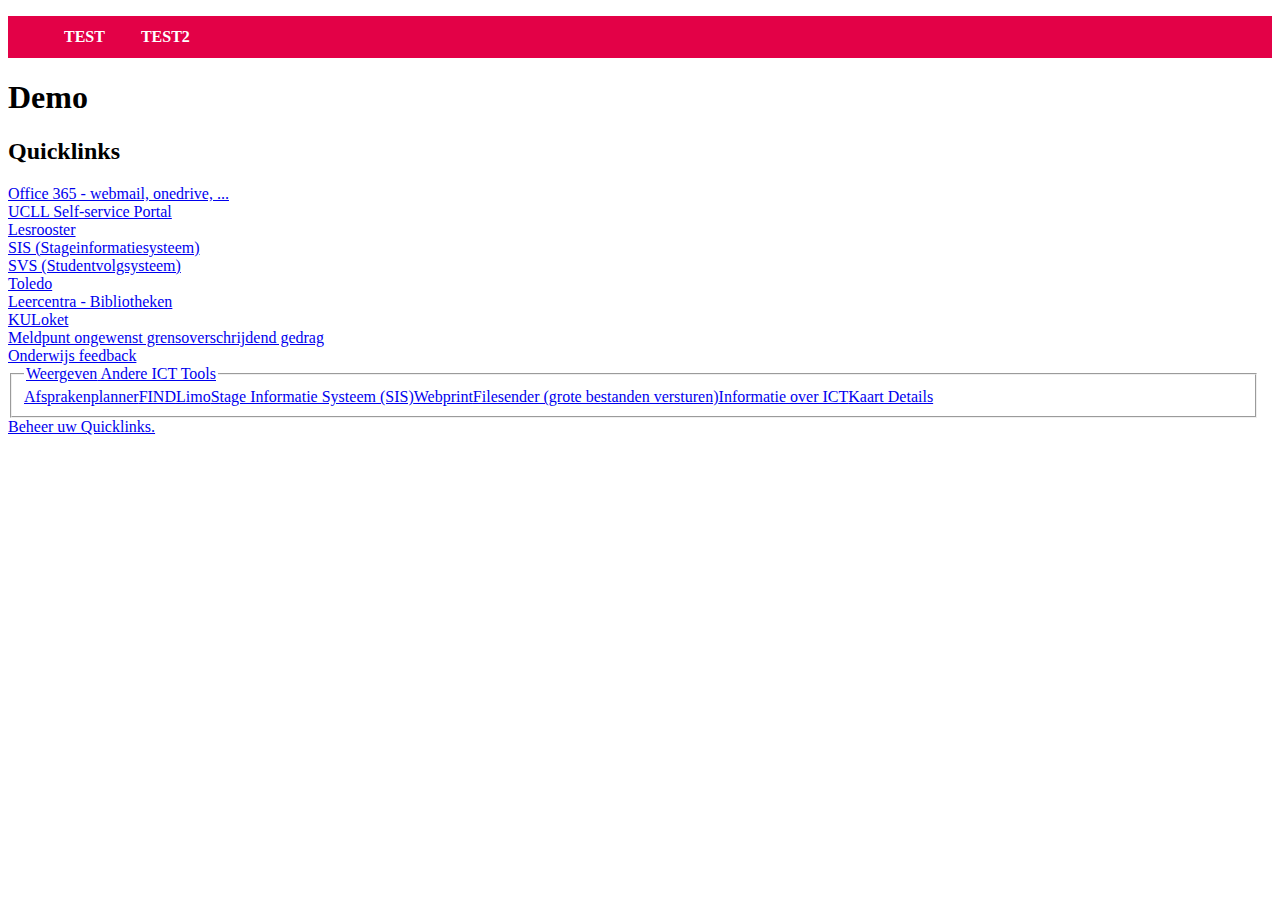
<file: index.html>
<!DOCTYPE html>
<html lang="en">
    <head>
        <meta charset="UTF-8">
        <title>Web components demo</title>
    </head>

    <body>
        <red-header buttons="test,test2"></red-header>
        
        <main>
            <h1>Demo</h1>
        </main>

        <blue-frame></blue-frame>

        <script src="/components/redHeader.js"></script>
        <script src="/components/blueFrame.js"></script>
    </body>
</html>
</file>
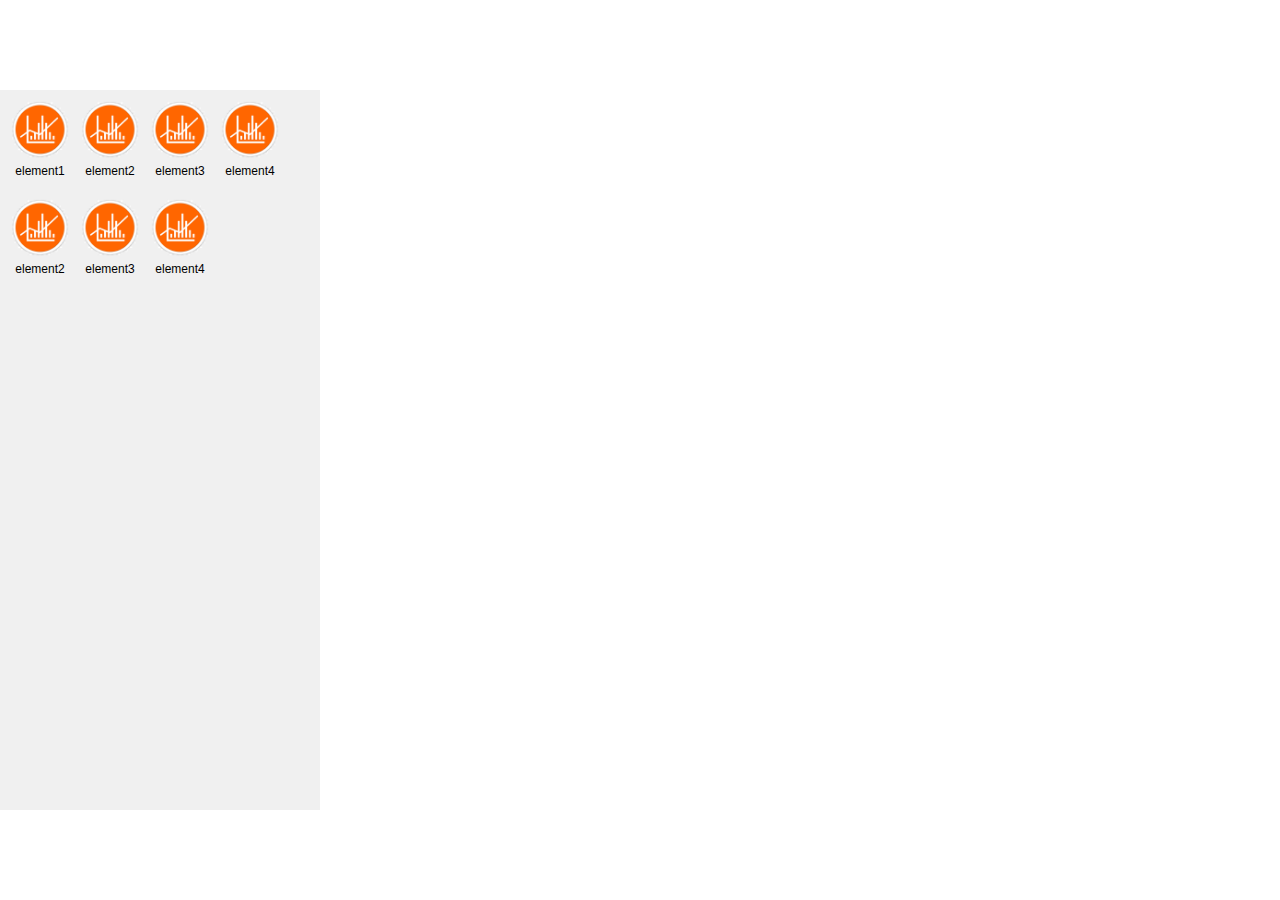
<file: datascience game test 2/index.html>
<!DOCTYPE html>
<html lang="en">

<head>
  <meta charset="UTF-8">
  <meta name="viewport" content="width=device-width, initial-scale=1.0">
  <title>Draggable Components</title>
  <link rel="stylesheet" href="styles.css">
</head>

<body>

  <div class="sidebar">
    <dragable-element title="element1"></dragable-element>
    <dragable-element title="element2"></dragable-element>
    <dragable-element title="element3"></dragable-element>
    <dragable-element title="element4"></dragable-element>
    <dragable-element title="element2"></dragable-element>
    <dragable-element title="element3"></dragable-element>
    <dragable-element title="element4"></dragable-element>
  </div>

  <canvas id="canvas" width="800" height="600"></canvas>


  <div id="scene">
  </div>

  <script src="dragableElement.js" defer></script>
  <script src="dragDrop.js" defer></script>


</body>

</html>
</file>
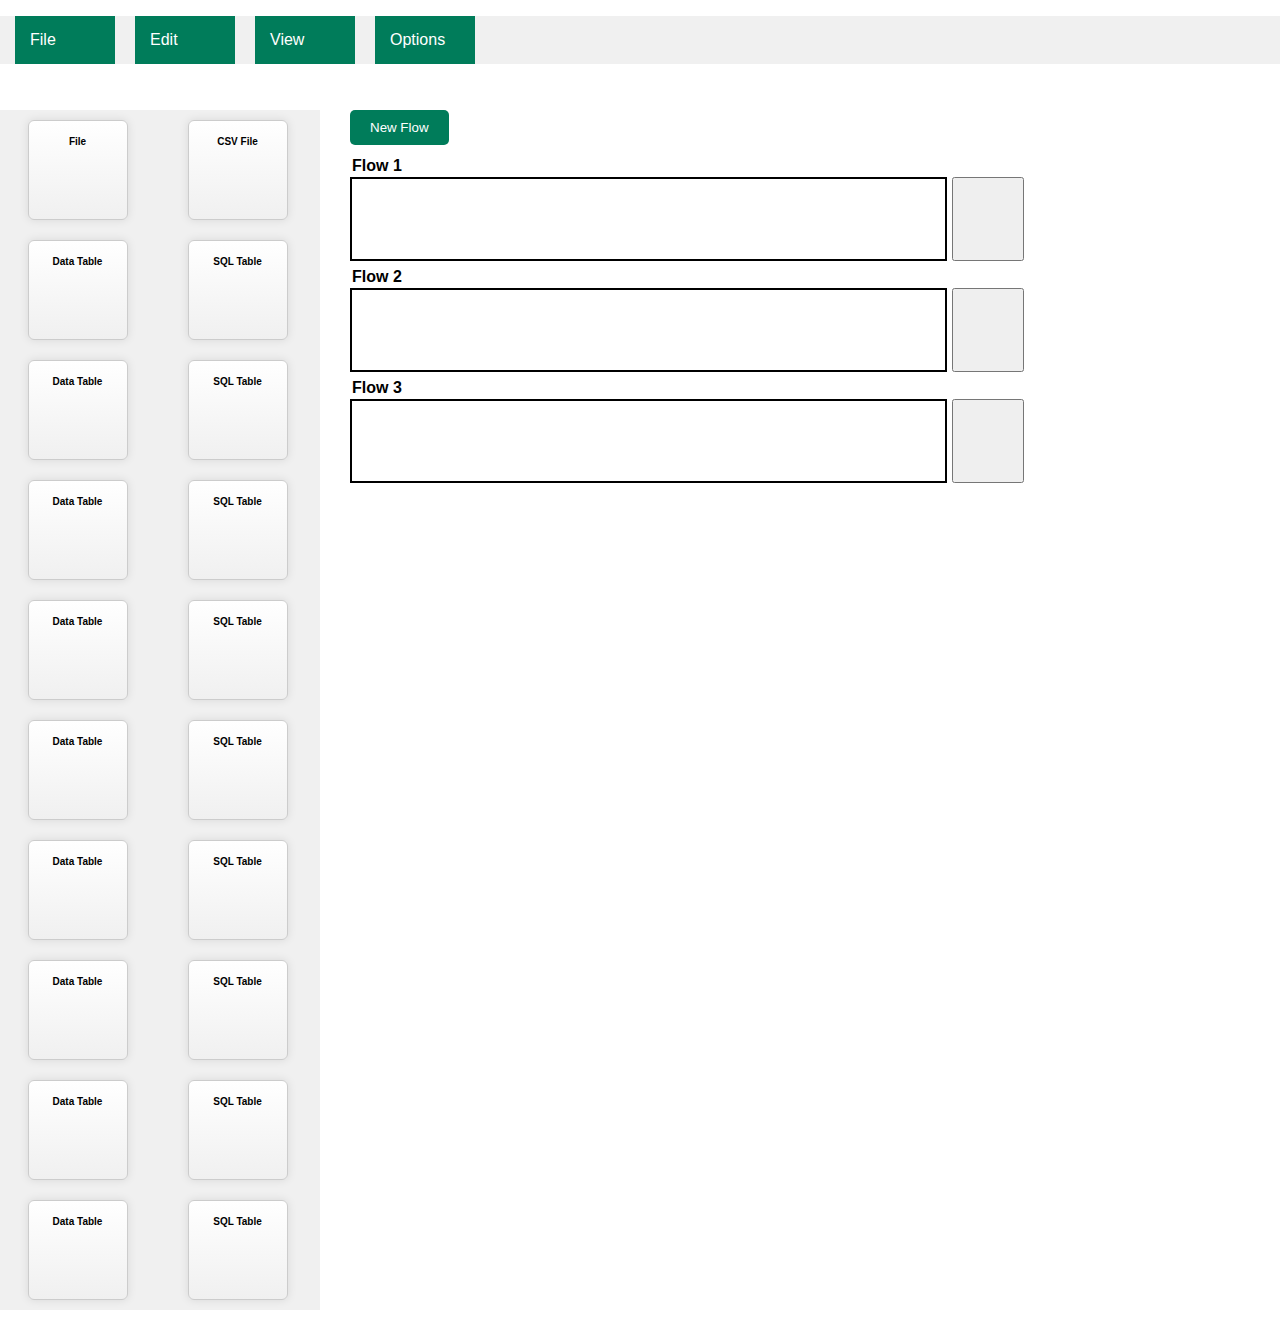
<file: datascience game test 3/index.html>
<!DOCTYPE html>
<html lang="en">

<head>
  <meta charset="UTF-8">
  <meta name="viewport" content="width=device-width, initial-scale=1.0">
  <title>Draggable Components</title>

  <link rel="stylesheet" href="styles.css">

  <link rel="stylesheet" href="https://cdnjs.cloudflare.com/ajax/libs/font-awesome/6.5.1/css/all.min.css"
    integrity="sha512-DTOQO9RWCH3ppGqcWaEA1BIZOC6xxalwEsw9c2QQeAIftl+Vegovlnee1c9QX4TctnWMn13TZye+giMm8e2LwA=="
    crossorigin="anonymous" referrerpolicy="no-referrer" />

  <script src="dragableElement.js" defer></script>
  <script src="dragDrop.js" defer></script>
  <script src="flowContainer.js" defer></script>
  <script src="newFlow.js" defer></script>


</head>

<body>

  <div class="container">
    <ul class="navbar">
      <li>File</li>
      <li>Edit</li>
      <li>View</li>
      <li>Options</li>
    </ul>

    <div class="sidebar">
      <dragable-element title="File" draggable="true">
        <i class="fa-regular fa-file" slot="logo"></i>
      </dragable-element>

      <dragable-element title="CSV File" draggable="true">
        <i class="fa-regular fa-file-excel" slot="logo"></i>
      </dragable-element>

      <dragable-element title="Data Table" draggable="true">
        <i class="fa-solid fa-table" slot="logo"></i>
      </dragable-element>

      <dragable-element title="SQL Table" draggable="true">
        <i class="fa-solid fa-database" slot="logo"></i>
      </dragable-element>

      <dragable-element title="Data Table" draggable="true">
        <i class="fa-solid fa-table" slot="logo"></i>
      </dragable-element>

      <dragable-element title="SQL Table" draggable="true">
        <i class="fa-solid fa-database" slot="logo"></i>
      </dragable-element>
      <dragable-element title="Data Table" draggable="true">
        <i class="fa-solid fa-table" slot="logo"></i>
      </dragable-element>

      <dragable-element title="SQL Table" draggable="true">
        <i class="fa-solid fa-database" slot="logo"></i>
      </dragable-element>
      <dragable-element title="Data Table" draggable="true">
        <i class="fa-solid fa-table" slot="logo"></i>
      </dragable-element>

      <dragable-element title="SQL Table" draggable="true">
        <i class="fa-solid fa-database" slot="logo"></i>
      </dragable-element>
      <dragable-element title="Data Table" draggable="true">
        <i class="fa-solid fa-table" slot="logo"></i>
      </dragable-element>

      <dragable-element title="SQL Table" draggable="true">
        <i class="fa-solid fa-database" slot="logo"></i>
      </dragable-element>
      <dragable-element title="Data Table" draggable="true">
        <i class="fa-solid fa-table" slot="logo"></i>
      </dragable-element>

      <dragable-element title="SQL Table" draggable="true">
        <i class="fa-solid fa-database" slot="logo"></i>
      </dragable-element>
      <dragable-element title="Data Table" draggable="true">
        <i class="fa-solid fa-table" slot="logo"></i>
      </dragable-element>

      <dragable-element title="SQL Table" draggable="true">
        <i class="fa-solid fa-database" slot="logo"></i>
      </dragable-element>
      <dragable-element title="Data Table" draggable="true">
        <i class="fa-solid fa-table" slot="logo"></i>
      </dragable-element>

      <dragable-element title="SQL Table" draggable="true">
        <i class="fa-solid fa-database" slot="logo"></i>
      </dragable-element>
      <dragable-element title="Data Table" draggable="true">
        <i class="fa-solid fa-table" slot="logo"></i>
      </dragable-element>

      <dragable-element title="SQL Table" draggable="true">
        <i class="fa-solid fa-database" slot="logo"></i>
      </dragable-element>

    </div>

    <div id="scene">
      <button id="newFlow">New Flow</button>
      
      <flow-container title="Flow 1"></flow-container>
      <flow-container title="Flow 2"></flow-container>
      <flow-container title="Flow 3"></flow-container>
    </div>
  </div>



</body>

</html>
</file>
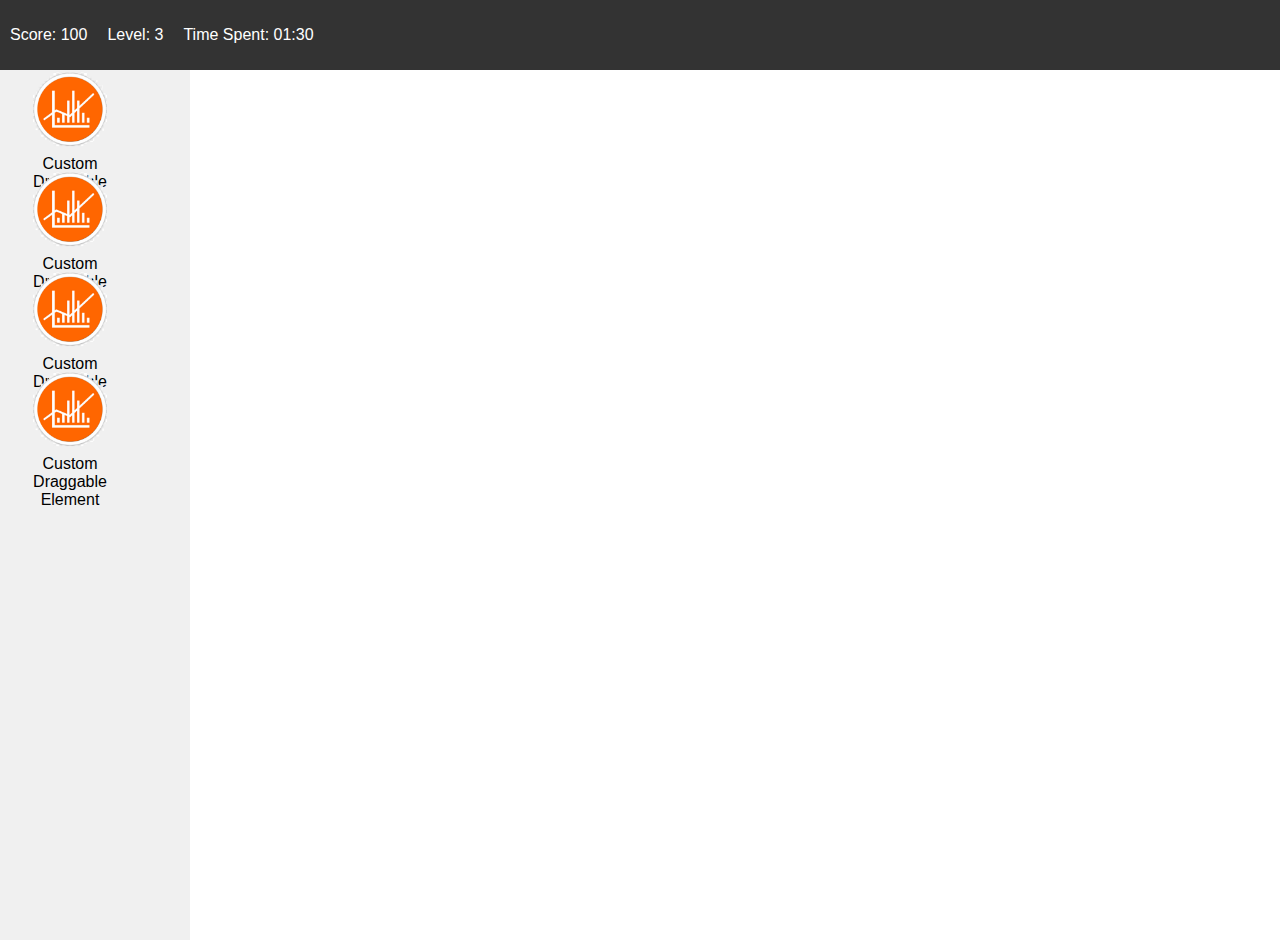
<file: datascience game test/index.html>
<!DOCTYPE html>
<html lang="en">
<head>
  <meta charset="UTF-8">
  <meta name="viewport" content="width=device-width, initial-scale=1.0">
  <title>Draggable Components</title>
  <link rel="stylesheet" href="styles.css">
</head>
<body>
  <top-bar-stats></top-bar-stats>

  
  <div class="container" id="container">
    <div class="sidebar">
      <draggable-element></draggable-element>
      <draggable-element></draggable-element>
      <draggable-element></draggable-element>
      <draggable-element></draggable-element>
      <!-- Add more draggable elements here -->
    </div>
    <!-- <custom-element id="element1" class="draggable"></custom-element>
    <custom-element id="element2" class="draggable"></custom-element>
    <!-- Add more custom elements as needed -->
  </div>

  <script src="custom-element.js" defer></script>
  <script src="drag-drop.js" defer></script>
  <script src="TopBarStats.js" defer></script>
  <script src="DraggableElement.js" defer></script>
</body>
</html>
</file>
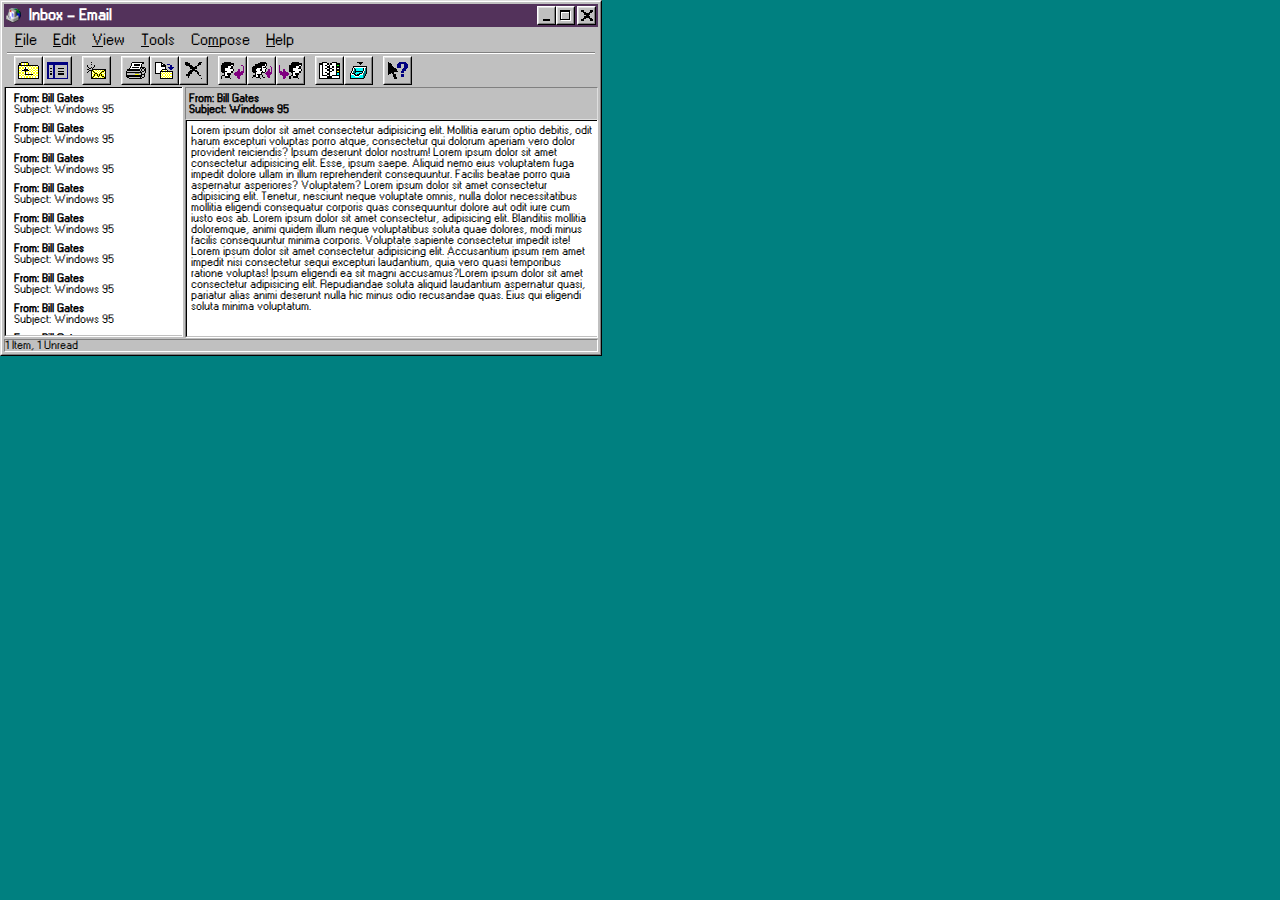
<file: email/index.html>
<!DOCTYPE html>
<html lang="en">
<head>
  <meta charset="UTF-8">
  <meta name="viewport" content="width=device-width, initial-scale=1.0">
  <title>Windows 95 Email</title>
  <link rel="stylesheet" href="styles.css">
</head>
<body>
  <div class="window outer-border">
    <div class="inner-border">
        <div class="window-title-bar">
            <div class="logo-title">
                <img class="window-logo" src="tumblr_28f7d41869ff8aec052777020eeb6242_385b0d2b_540.png"/>
                <div class="window-title">Inbox - Email</div>
            </div>
            <div class="window-controls">
                <div class="outer-border outer-border-button">
                    <div class="window-control inner-border inner-border-button"><img src="min.png" class="toolbar-image"></div>
                </div>
                
                <div class="outer-border outer-border-button">
                    <div class="window-control inner-border inner-border-button" style="font-size: 20px;"><img src="max.png" class="toolbar-image"></div>
                </div>

                <div class="outer-border outer-border-button close-button">
                    <div class="window-control inner-border inner-border-button" style="font-size: 14px;"><img src="X.png" class="toolbar-image"></div>
                </div>

            </div>
        </div>
        <div style="border-bottom: 1px solid white; margin: 0 5px;">
            <div class="window-menu-bar">
                <div class="menu"><u>F</u>ile</div>
                <div class="menu"><u>E</u>dit</div>
                <div class="menu"><u>V</u>iew</div>
                <div class="menu"><u>T</u>ools</div>
                <div class="menu">Co<u>m</u>pose</div>
                <div class="menu"><u>H</u>elp</div>
            </div>
        </div>
        <div>
            <div class="window-toolbar">
                <div class="toolbar-section">
                    <div class="outer-border outer-border-button"><div class="toolbar-button inner-border inner-border-button"><img src="1.png" class="toolbar-image"></div></div>
                    <div class="outer-border outer-border-button"><div class="toolbar-button inner-border inner-border-button"><img src="2.png" class="toolbar-image"></div></div>
                </div>
                <div class="toolbar-section">
                    <div class="outer-border outer-border-button"><div class="toolbar-button inner-border inner-border-button"><img src="3.png" class="toolbar-image"></div></div>
                </div>
                <div class="toolbar-section">
                    <div class="outer-border outer-border-button"><div class="toolbar-button inner-border inner-border-button"><img src="4.png" class="toolbar-image"></div></div>
                    <div class="outer-border outer-border-button"><div class="toolbar-button inner-border inner-border-button"><img src="5.png" class="toolbar-image"></div></div>
                    <div class="outer-border outer-border-button"><div class="toolbar-button inner-border inner-border-button"><img src="6.png" class="toolbar-image"></div></div>
                </div>
                <div class="toolbar-section">
                    <div class="outer-border outer-border-button"><div class="toolbar-button inner-border inner-border-button"><img src="7.png" class="toolbar-image"></div></div>
                    <div class="outer-border outer-border-button"><div class="toolbar-button inner-border inner-border-button"><img src="8.png" class="toolbar-image"></div></div>
                    <div class="outer-border outer-border-button"><div class="toolbar-button inner-border inner-border-button"><img src="9.png" class="toolbar-image"></div></div>
                </div>
                <div class="toolbar-section">
                    <div class="outer-border outer-border-button"><div class="toolbar-button inner-border inner-border-button"><img src="10.png" class="toolbar-image"></div></div>
                    <div class="outer-border outer-border-button"><div class="toolbar-button inner-border inner-border-button"><img src="11.png" class="toolbar-image"></div></div>
                </div>
                <div class="toolbar-section">
                    <div class="outer-border outer-border-button"><div class="toolbar-button inner-border inner-border-button"><img src="12.png" class="toolbar-image"></div></div>
                </div>
            </div>
        </div>
        <div class="window-content">
            <div class="inbox">
                <div class="inbox-insert scrollbox">
                    <div class="inbox-item">
                        <div class="inbox-item-from">From: Bill Gates</div>
                        <div class="inbox-item-subject">Subject: Windows 95</div>
                    </div>
                    <div class="inbox-item">
                        <div class="inbox-item-from">From: Bill Gates</div>
                        <div class="inbox-item-subject">Subject: Windows 95</div>
                    </div>
                    <div class="inbox-item">
                        <div class="inbox-item-from">From: Bill Gates</div>
                        <div class="inbox-item-subject">Subject: Windows 95</div>
                    </div>
                    <div class="inbox-item">
                        <div class="inbox-item-from">From: Bill Gates</div>
                        <div class="inbox-item-subject">Subject: Windows 95</div>
                    </div>
                    <div class="inbox-item">
                        <div class="inbox-item-from">From: Bill Gates</div>
                        <div class="inbox-item-subject">Subject: Windows 95</div>
                    </div>
                    <div class="inbox-item">
                        <div class="inbox-item-from">From: Bill Gates</div>
                        <div class="inbox-item-subject">Subject: Windows 95</div>
                    </div>
                    <div class="inbox-item">
                        <div class="inbox-item-from">From: Bill Gates</div>
                        <div class="inbox-item-subject">Subject: Windows 95</div>
                    </div>
                    <div class="inbox-item">
                        <div class="inbox-item-from">From: Bill Gates</div>
                        <div class="inbox-item-subject">Subject: Windows 95</div>
                    </div>
                    <div class="inbox-item">
                        <div class="inbox-item-from">From: Bill Gates</div>
                        <div class="inbox-item-subject">Subject: Windows 95fdqfdqqfdfdqfdsfdsqdffqdsfdqfdsqfdsfdqfdfd</div>
                    </div>
                </div>
            </div>
            <div style="width: 70%; position: relative;">
                <div class="email-header inbox-item-from">From: Bill Gates<br>Subject: Windows 95</div>
                <div class="email-content" style="height: calc(90% - 8px); bottom: 0;">
                    <div class="email-content-insert scrollbox">
                        <div class="email-text">Lorem ipsum dolor sit amet consectetur adipisicing elit. Mollitia earum optio debitis, odit harum excepturi voluptas porro atque, consectetur qui dolorum aperiam vero dolor provident reiciendis? Ipsum deserunt dolor nostrum! Lorem ipsum dolor sit amet consectetur adipisicing elit. Esse, ipsum saepe. Aliquid nemo eius voluptatem fuga impedit dolore ullam in illum reprehenderit consequuntur. Facilis beatae porro quia aspernatur asperiores? Voluptatem? Lorem ipsum dolor sit amet consectetur adipisicing elit. Tenetur, nesciunt neque voluptate omnis, nulla dolor necessitatibus mollitia eligendi consequatur corporis quas consequuntur dolore aut odit iure cum iusto eos ab. Lorem ipsum dolor sit amet consectetur, adipisicing elit. Blanditiis mollitia doloremque, animi quidem illum neque voluptatibus soluta quae dolores, modi minus facilis consequuntur minima corporis. Voluptate sapiente consectetur impedit iste! Lorem ipsum dolor sit amet consectetur adipisicing elit. Accusantium ipsum rem amet impedit nisi consectetur sequi excepturi laudantium, quia vero quasi temporibus ratione voluptas! Ipsum eligendi ea sit magni accusamus?Lorem ipsum dolor sit amet consectetur adipisicing elit. Repudiandae soluta aliquid laudantium aspernatur quasi, pariatur alias animi deserunt nulla hic minus odio recusandae quas. Eius qui eligendi soluta minima voluptatum.</div>
                    </div>
                </div>
            </div>
            
        </div>
        <div class="window-footer">
            <div class="status-bar">
                <div class="status-bar-section">1 Item, 1 Unread</div>
        </div>
    </div>
  </div>
  </div>
</body>
</html>
</file>
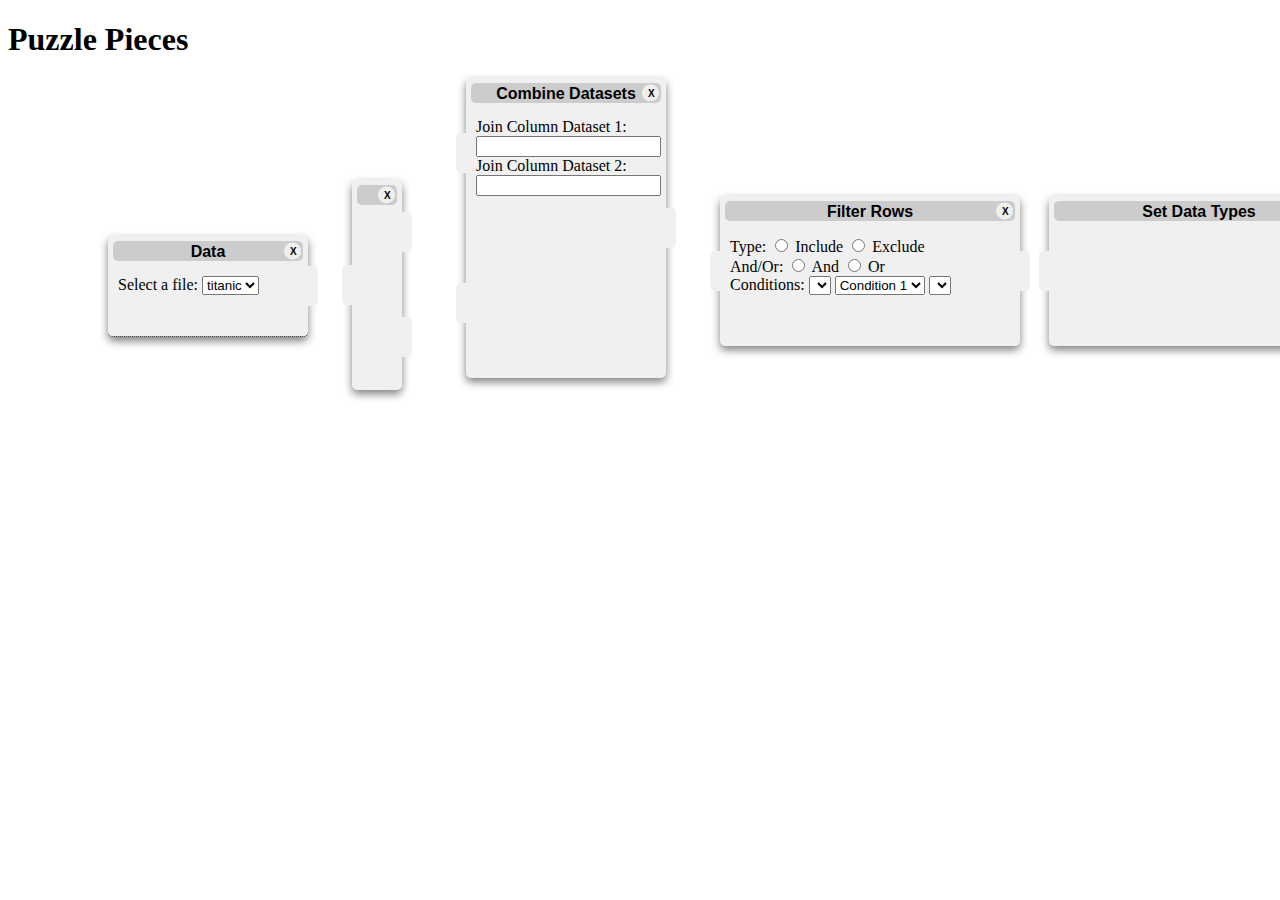
<file: puzzle_pieces/index.html>
<!DOCTYPE html>
<html lang="en">
    <head>
        <meta charset="UTF-8">
        <title>Puzzle Pieces</title>
        <!-- <link rel="stylesheet" href="styles.css"> -->
        <script src="DATA.js"></script>
        <script src="DUPLICATE.js"></script>
        <script src="COMBINE_DATASETS.js"></script>
        <script src="FILTER_ROWS.js"></script>
        <script src="SET_DATA_TYPES.js"></script>
    </head>
    <body>
        <h1>Puzzle Pieces</h1>
        <data-element></data-element>
        <duplicate-element></duplicate-element>
        <combine-element></combine-element>
        <filter-rows-element></filter-rows-element>
        <data-types-element></data-types-element>
    </body>
</html>
</file>
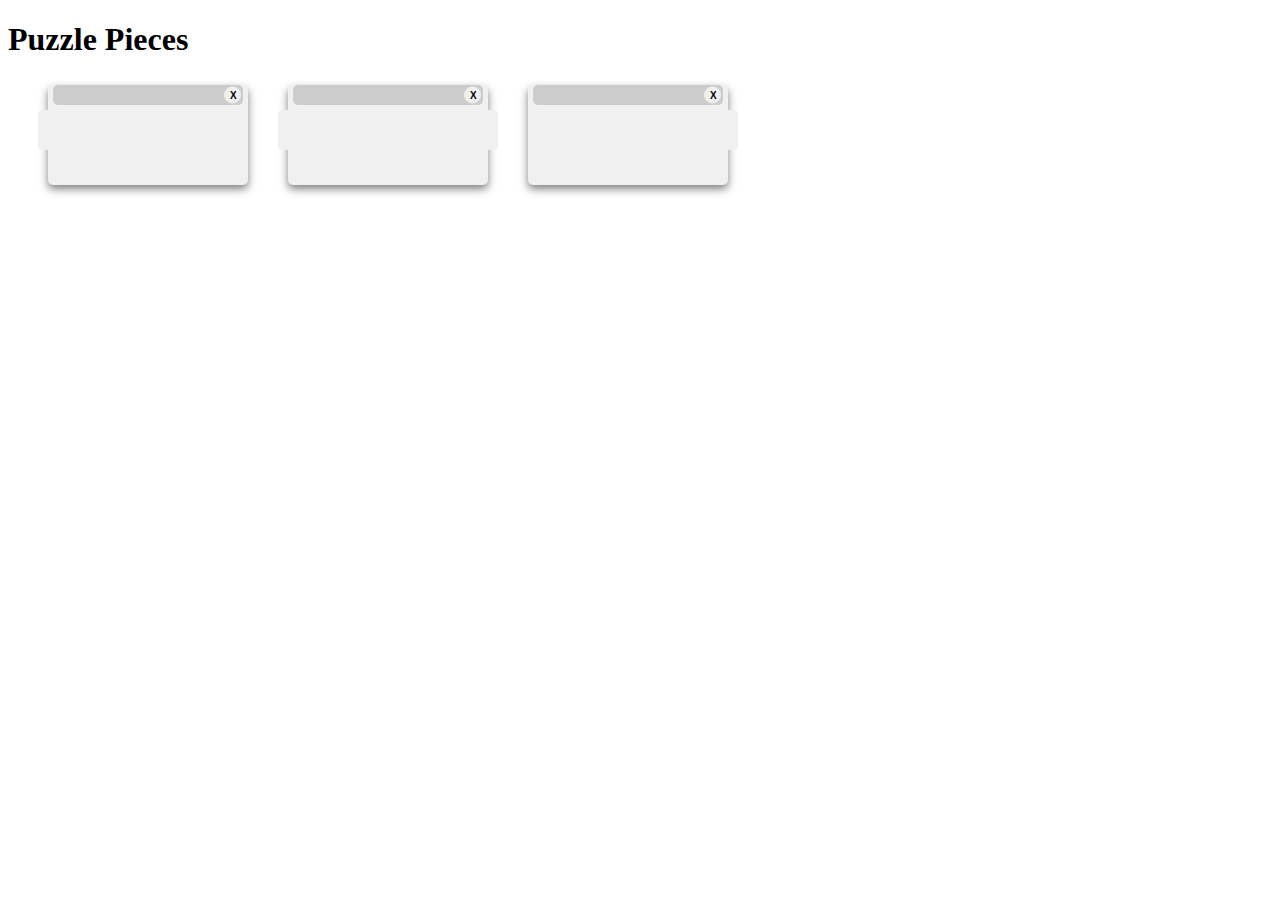
<file: puzzle_pieces2/index.html>
<!DOCTYPE html>
<html lang="en">

<head>
    <meta charset="UTF-8">
    <title>Puzzle Pieces</title>
    <link rel="stylesheet" href="style.css">
    <script src="puzzle.js" defer></script>
</head>

<body>
    <h1>Puzzle Pieces</h1>
    <div class="slide">
        <data-element direction="left"></data-element>
        <data-element direction="center"></data-element>
        <data-element direction="right"></data-element>

    </div>

</body>

</html>
</file>
<file: datascience game test 2/styles.css>
* {
  box-sizing: border-box
}

body {
  margin: 0;
  padding: 0;
  font-family: Arial, sans-serif;
}


.sidebar {
  position: absolute;
  top: 10%;
  left: 0;
  width: 25%;
  background-color: #f0f0f0;
  height: 80%;
  display: flex;
  flex-wrap: wrap;
  align-content: flex-start; 
  gap: 20px 0;
  padding:0 10px ;
  padding-top: 10px;

}

.hoverableElement:hover {
  background-color: white;
}

.right-clicked {
  cursor: pointer; 
}

#scene {
  height: 80%;
  min-width: 75%;
  position: absolute;
  top: 10%;
  left: 25%;
}
</file>
<file: datascience game test 3/styles.css>
* {
  box-sizing: border-box
}

body {
  margin: 0;
  padding: 0;
  font-family: 'Josefin Sans', sans-serif !important;
}

.container {
  display: flex;
  gap: 30px;
  margin-bottom: 20px;
  flex-wrap: wrap;
}

.container .navbar {
  width: 100%;
  background-color: #f0f0f0;
  display: flex;
  justify-content: flex-start;
  list-style: none;
  color: #fff;
  gap: 20px;
  padding-left: 15px;
}

.container .navbar li {
  cursor: pointer;
  background-color: #007C5A;
  height: 100%;
  padding: 15px;
  width:100px
}

.sidebar {
  width: 25%;
  background-color: #f0f0f0;
  display: flex;
  flex-wrap: wrap;
  justify-content: space-around;
  align-content: flex-start;
  gap: 20px;
  padding: 10px;

}

#scene {
  width: 70%;
}

#scene button {
  background-color: #007C5A;
  color: white;
  border: none;
  padding: 10px 20px;
  border-radius: 5px;
  cursor: pointer;
  margin-bottom: 10px;
}

#scene button:hover {
  background-color: #005E46;
}
</file>
<file: datascience game test/styles.css>
#container {
    width: 100%;
    height: 100vh;
    display: flex;
    justify-content: space-around;
    align-items: center;
  }

  body {
    margin: 0;
    padding: 0;
    font-family: Arial, sans-serif;
  }
  
  /* Sorry maar dit werkt toch niet? 
  heeft chatgpt gedaan, maar dat is shadow element denk ik */
  .custom-element {
    width: 100px;
    height: 100px;
    background-color: #007bff;
    border: 1px solid #000;
  }

  .sidebar {
    position: fixed;
    top: 50px;
    left: 0;
    width: 150px;
    height: calc(100% - 50px);
    background-color: #f0f0f0;
    padding: 20px;
    overflow-y: auto;
  }

  .container {
    margin-left: 180px;
    margin-top: 50px;
  }
</file>
<file: email/styles.css>
@font-face {
    font-family: 'W95FA'; /* Choose a name for your font family */
    src: url('W95FA/w95fa.woff2') format('woff2'),
         url('W95FA/w95fa.woff') format('woff'),
         url('W95FA/W95FA.otf') format('opentype');
    /* Add more src lines if you have additional font file formats */
}

body {
    margin: 0;
    padding: 0;
    font-family: Arial, sans-serif;
    font-family: 'W95FA', sans-serif;
    background-color: #008080; /* Windows 95 background color */
  }

  .outer-border {
    border-right: 1px solid #000;
    border-bottom: 1px solid #000;
    border-top: 1px solid #fff;
    border-left: 1px solid #fff;
  }
  .outer-border-button:hover {
    border-left: 1px solid #000;
    border-top: 1px solid #000;
    border-bottom: 1px solid #fff;
    border-right: 1px solid #fff;
  }

  .inner-border {
    border-right: 1px solid #808080;
    border-bottom: 1px solid #808080;
    border-top: 1px solid #DFDFDF;
    border-left: 1px solid #DFDFDF;
  }
  .inner-border-button:hover {
    border-left: 1px solid #808080;
    border-top: 1px solid #808080;
    border-bottom: 1px solid #DFDFDF;
    border-right: 1px solid #DFDFDF;
  }
  
  .window {
    width: 600px;
    margin: 0;
    background-color: #c0c0c0; /* Window background color */
    border-top: solid #DFDFDF;
    border-left: solid #DFDFDF;
    border-width: 1px;
    position: absolute;
  }

  .window > .inner-border {
    border-top: solid #fff;
    border-left: solid #fff;
    border-right: solid #808080;
    border-bottom: solid #808080;
    border-width: 1px;
  }
  
  .window-title-bar {
    background-color: #000080; /* Title bar background color */
    background-color: #53325B;
    color: #fff;
    display: flex;
    justify-content: space-between;
    align-items: center;
    padding: 2px;
    margin: 2px;
  }
  
  .window-title {
    font-weight: bold;
    padding-left: 8px;
  }

  .window-menu-bar {
    background-color: #c0c0c0;
    display: flex;
    padding: 2px 0;
    border-bottom: 1px solid #808080;
  }
  
  .menu {
    padding: 2px 8px;
    cursor: pointer;
    color: #000;
  }
  
  .menu:hover {
    background-color: #949494;
  }
  
  .window-controls {
    display: flex;
  }
  
  .window-control {
    width: 15px;
    height: 15px;
    margin: 0;
    /* border: 1px solid #fff; */
    background-color: #c0c0c0;
    /* border-top: 1px solid #fff;
    border-left: 1px solid #fff;
    border-bottom: 1px solid #000;
    border-right: 1px solid #000; */
    display: flex;
    justify-content: center;
    align-items: center;
    font-size: 16px;
    cursor: pointer;
    color: #000;
  }

    /* .window-control:hover {
        background-color: #949494;
        border-top: 1px solid #000;
        border-left: 1px solid #000;
        border-bottom: 1px solid #fff;
        border-right: 1px solid #fff;
    } */

    .window-logo {
        height: 15px;
    }

    .logo-title {
        display: inline-flex;
        align-items: center;
    }

    .close-button {
        margin-left: 2px;
    }
  
  .window-content {
    padding: 0 2px;
    display: flex;
    justify-content: space-between;
    height: 250px;
    gap: 2px;
  }
  
  .inbox {
    border-left: #808080 solid;
    border-bottom: white solid;
    border-right: white solid;
    border-width: 1px;
    padding: 0;
    /* margin-bottom: 10px; */
    background-color: #fff;
    width: 30%;
    position: relative;
  }

  .inbox-insert {
    border-top: black solid;
    border-left: black solid;
    border-bottom: #C0C0C0 solid;
    border-width: 1px;
    position: absolute;
    width: 100%;
    height: 100%;
    box-sizing: border-box;
  }
  
  .inbox-item {
    margin: 2px 5px;
    font-size: 12px;
    padding: 2px;
    border: 1px white solid;
  }

    .inbox-item:hover {
        border: 1px dotted black;
        /* background-color: #C0C0C0; */
    }
  
  .inbox-item-from {
    font-weight: bold;
  }

  .email-content {
    border-left: #808080 solid;
    border-bottom: white solid;
    border-right: white solid;
    border-width: 1px;
    padding: 0;
    background-color: #fff;
    /* width: calc(70% - 2px); */
    position: relative;
  }

  .email-content-insert {
    border-top: black solid;
    border-left: black solid;
    border-bottom: #C0C0C0 solid;
    border-width: 1px;
    position: absolute;
    width: 100%;
    height: 100%;
    box-sizing: border-box;
  }

  .email-header {
    font-size: 12px;
    background-color: #C0C0C0;
    padding: 3px;
    height: 10%;
    justify-content: flex-start;
    border-bottom: #DFDFDF solid;
    border-right: #DFDFDF solid;
    border-top: #808080 solid;
    border-left: #808080 solid;
    border-width: 1px;
    display: flex;
    align-items: center;
  }

  .email-text {
    font-size: 12px;
    padding: 4px;
  }
  
  .window-footer {
    display: flex;
    justify-content: flex-start;
    margin: 2px;
    border-top: solid #808080;
    border-left: solid #808080;
    border-right: solid #FFFFFF;
    border-bottom: solid #FFFFFF;
    border-width: 1px;
    font-size: 12px;
  }

  .window-toolbar {
    display: inline-flex;
    padding: 2px;
  }

  .toolbar-section {
    display: inline-flex;
    margin-left: 10px;
  }

  .toolbar-image {
    image-rendering: pixelated;
    height: 70%;
  }
  
  .toolbar-button {
    width: 25px;
    height: 25px;
    margin: 0;
    /* border: 1px solid #fff; */
    background-color: #c0c0c0;
    /* border-top: 1px solid #fff;
    border-left: 1px solid #fff;
    border-bottom: 1px solid #000;
    border-right: 1px solid #000; */
    display: flex;
    justify-content: center;
    align-items: center;
    font-size: 16px;
    cursor: pointer;
    color: #000;
  }
  
  .button:hover {
    background-color: #006666;
  }
  
  /* Some basic styling for demonstration */
  .scrollbox {
    overflow: auto; /* Enable scrollbar */
  }

  /* Style the scrollbar */
  .scrollbox::-webkit-scrollbar {
    width: 16px; /* Set scrollbar width */
    height: 16px; /* Set scrollbar height */
    border-bottom: solid black;
    border-right: solid black;
    border-width: 1px;
  }

  /* Track */
  .scrollbox::-webkit-scrollbar-track {
    background-color: #e7e7e7; /* Light gray */
    border-bottom: solid black;
    border-right: solid black;
    border-width: 1px;

  }

  /* Handle */
  .scrollbox::-webkit-scrollbar-thumb {
    background-color: #C0C0C0; /* Dark gray */
    border-bottom: solid #808080; /* Light gray border */
    border-right: solid #808080; /* Light gray border */
    border-top: solid white;
    border-left: solid white;
    border-width: 1px;
    border-radius: 0;
    margin: 2px;
  }

  .scrollbox::-webkit-scrollbar-corner {
    background-color: #C0C0C0;
  }

  .scrollbox::-webkit-scrollbar-button {
    background-color: #C0C0C0;
    border-bottom: solid #808080;
    border-right: solid #808080;
    border-left: solid white;
    border-top: solid white;
    border-width: 1px;
    width: 16px;
    height: 16px;
    background-size: 6px;
    image-rendering: pixelated;
    background-repeat: no-repeat;
    background-position: center;
  }

  .scrollbox::-webkit-scrollbar-button:active,.scrollbox::-webkit-scrollbar-thumb:active {
    border-top: solid #808080;
    border-left: solid #808080;
    border-right: solid white;
    border-bottom: solid white;
    border-width: 1px;
  }

  .scrollbox::-webkit-scrollbar-button:horizontal:increment {
    background-image: url('right.png');
  }
  .scrollbox::-webkit-scrollbar-button:horizontal:decrement {
    background-image: url('left.png');
  }
  .scrollbox::-webkit-scrollbar-button:vertical {
    background-size: 11px;
  }
  .scrollbox::-webkit-scrollbar-button:vertical:increment {
    background-image: url('down.png');
  }
  .scrollbox::-webkit-scrollbar-button:vertical:decrement {
    background-image: url('up.png');
  }
</file>
<file: puzzle_pieces2/style.css>
.slide
{
    display: flex;
    justify-content: flex-start;
}

.slide data-element{
    margin-left: 40px;
}
</file>
